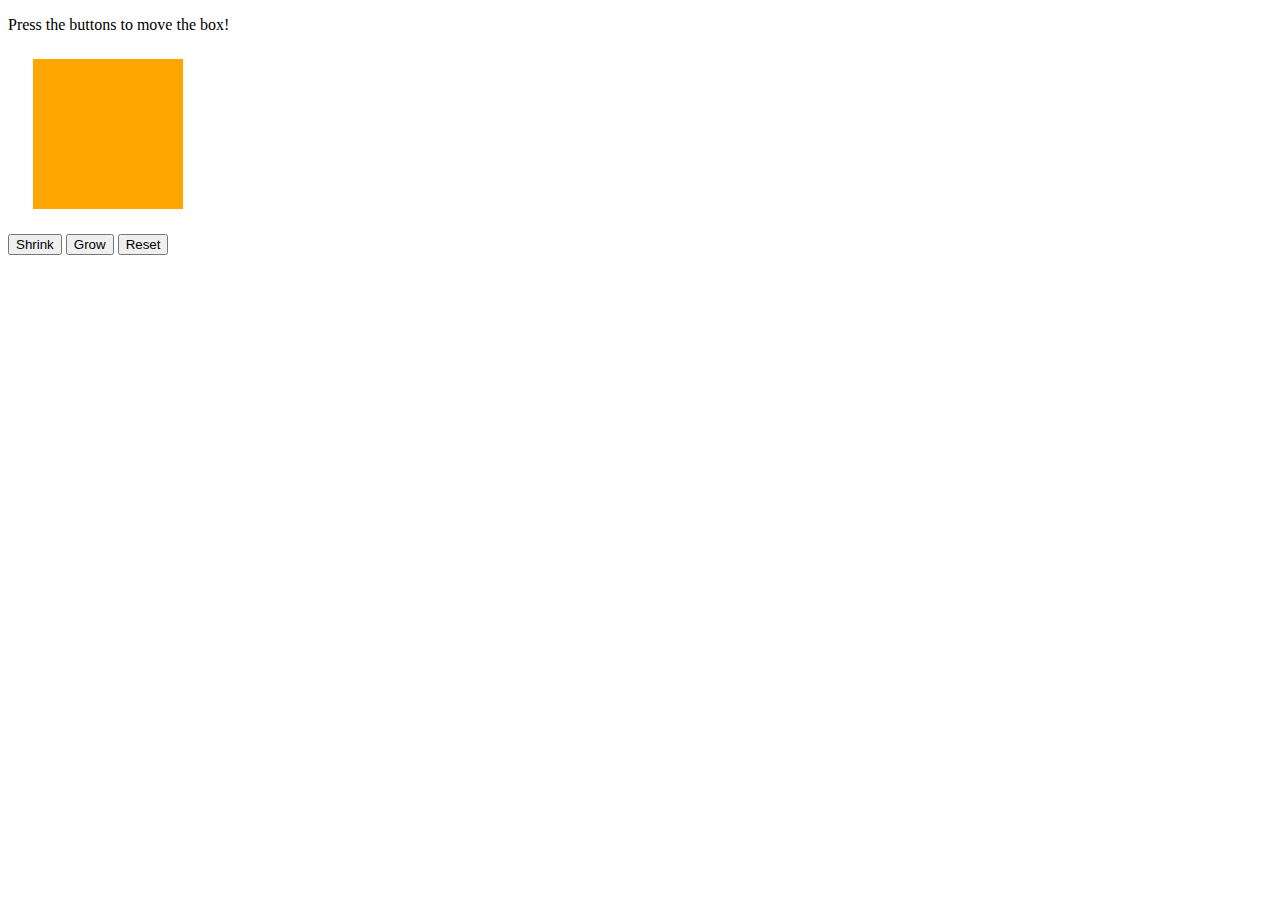
<file: Module-6/index.html>
<!DOCTYPE html>
<html>
<head>
    <title>Jiggle Into JavaScript</title>
</head>
<body>

    <p>Press the buttons to move the box!</p>

    <div id="box" style="height:150px; width:150px; background-color:orange; margin:25px"></div>

    <button id="shrinkBtn">Shrink</button>
    <button id="growBtn">Grow</button>
    <button id="resetBtn">Reset</button>

    <script type="text/javascript">

        document.getElementById("shrinkBtn").addEventListener("click", function(){

            document.getElementById("box").style.height = "25px";

        });

        document.getElementById("growBtn").addEventListener("click", function(){

            document.getElementById("box").style.height = "250px";

        });

        document.getElementById("resetBtn").addEventListener("click", function(){

            document.getElementById("box").style.height = "150px";

        });

    </script>

</body>
</html>
</file>
